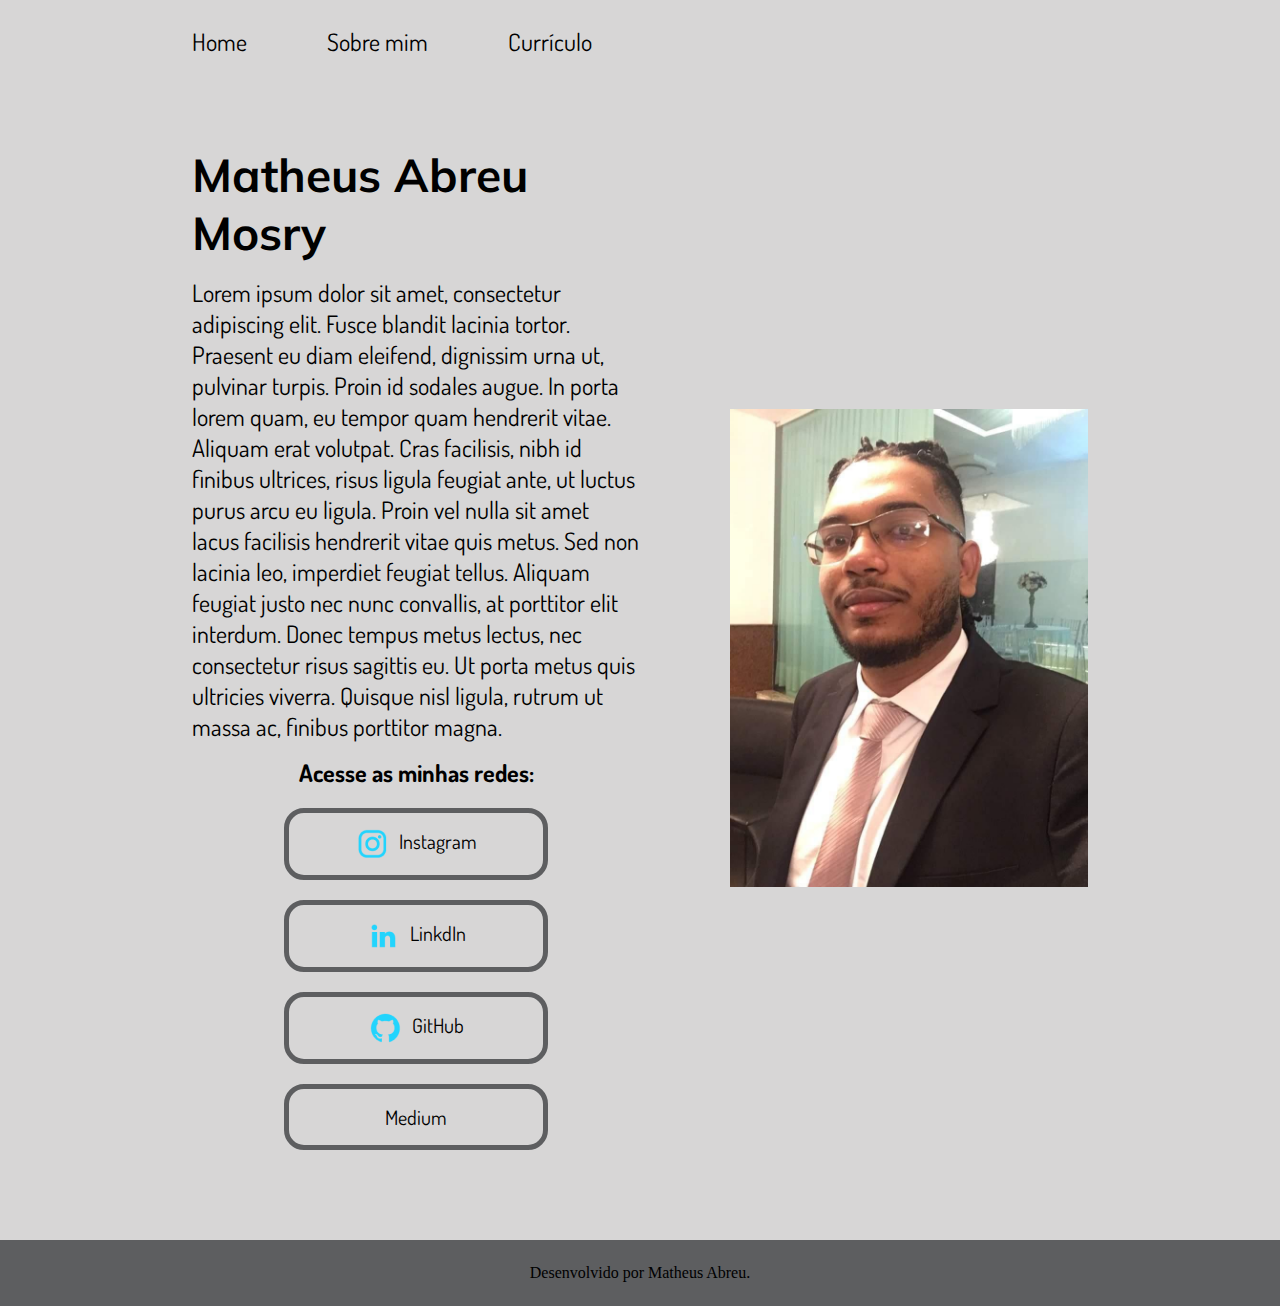
<file: index.html>
<!DOCTYPE html>
<html lang="pt-br">

<head>
    <meta charset="UTF-8">
    <meta http-equiv="X-UA-Compatible" content="IE=edge">
    <meta name="viewport" content="width=device-width, initial-scale=1.0">
    <title>Portifólio</title>
    <link rel="stylesheet" href="./styles/style.css">
</head>

<body>
    <header class="cabecalho">
        <nav class="cabecalho__menu">
            <a class="cabecalho__menu__link" href="index.html">Home</a>
            <a class="cabecalho__menu__link" href="about.html">Sobre mim</a>
            <a class="cabecalho__menu__link" href="cv.html">Currículo</a>
        </nav>
    </header>

    <main class="apresentacao">

        <section class="apresentacao__conteudo">
            <h1 class="apresentacao__conteudo__titulo">Matheus Abreu Mosry</h1>
            <p class="apresentacao__conteudo__texto">Lorem ipsum dolor sit amet, consectetur adipiscing elit. Fusce blandit lacinia tortor. Praesent eu diam eleifend, dignissim urna ut, pulvinar turpis. Proin id sodales augue. In porta lorem quam, eu tempor quam hendrerit vitae. Aliquam erat volutpat. Cras facilisis, nibh id finibus ultrices, risus ligula feugiat ante, ut luctus purus arcu eu ligula. Proin vel nulla sit amet lacus facilisis hendrerit vitae quis metus. Sed non lacinia leo, imperdiet feugiat tellus. Aliquam feugiat justo nec nunc convallis, at porttitor elit interdum. Donec tempus metus lectus, nec consectetur risus sagittis eu. Ut porta metus quis ultricies viverra. Quisque nisl ligula, rutrum ut massa ac, finibus porttitor magna.
            </p>

            <div class="apresentacao__redes">
                <h2 class="subtitulo">Acesse as minhas redes:</h2>
                <a class="apresentacao__redes__link" href="https://www.instagram.com/matheus.mosry/">
                    <img src="./assets/instagram.png" alt=""> Instagram
                </a>
                <a class="apresentacao__redes__link" href="https://www.linkedin.com/in/matheusmosry/">
                    <img src="./assets/linkedin.png" alt=""> LinkdIn</a>
                <a class="apresentacao__redes__link" href="https://github.com/MatheusMosry">
                    <img src="./assets/github.png" alt=""> GitHub</a>
                <a class="apresentacao__redes__link" href="">Medium</a>
            </div>

        </section>

        <img src="./assets/photo_1.jpg" alt="Matheus Abreu" class="imagem">

    </main>

    <footer class="rodape">
        <p>Desenvolvido por Matheus Abreu.</p>
    </footer>

</body>

</html>
</file>
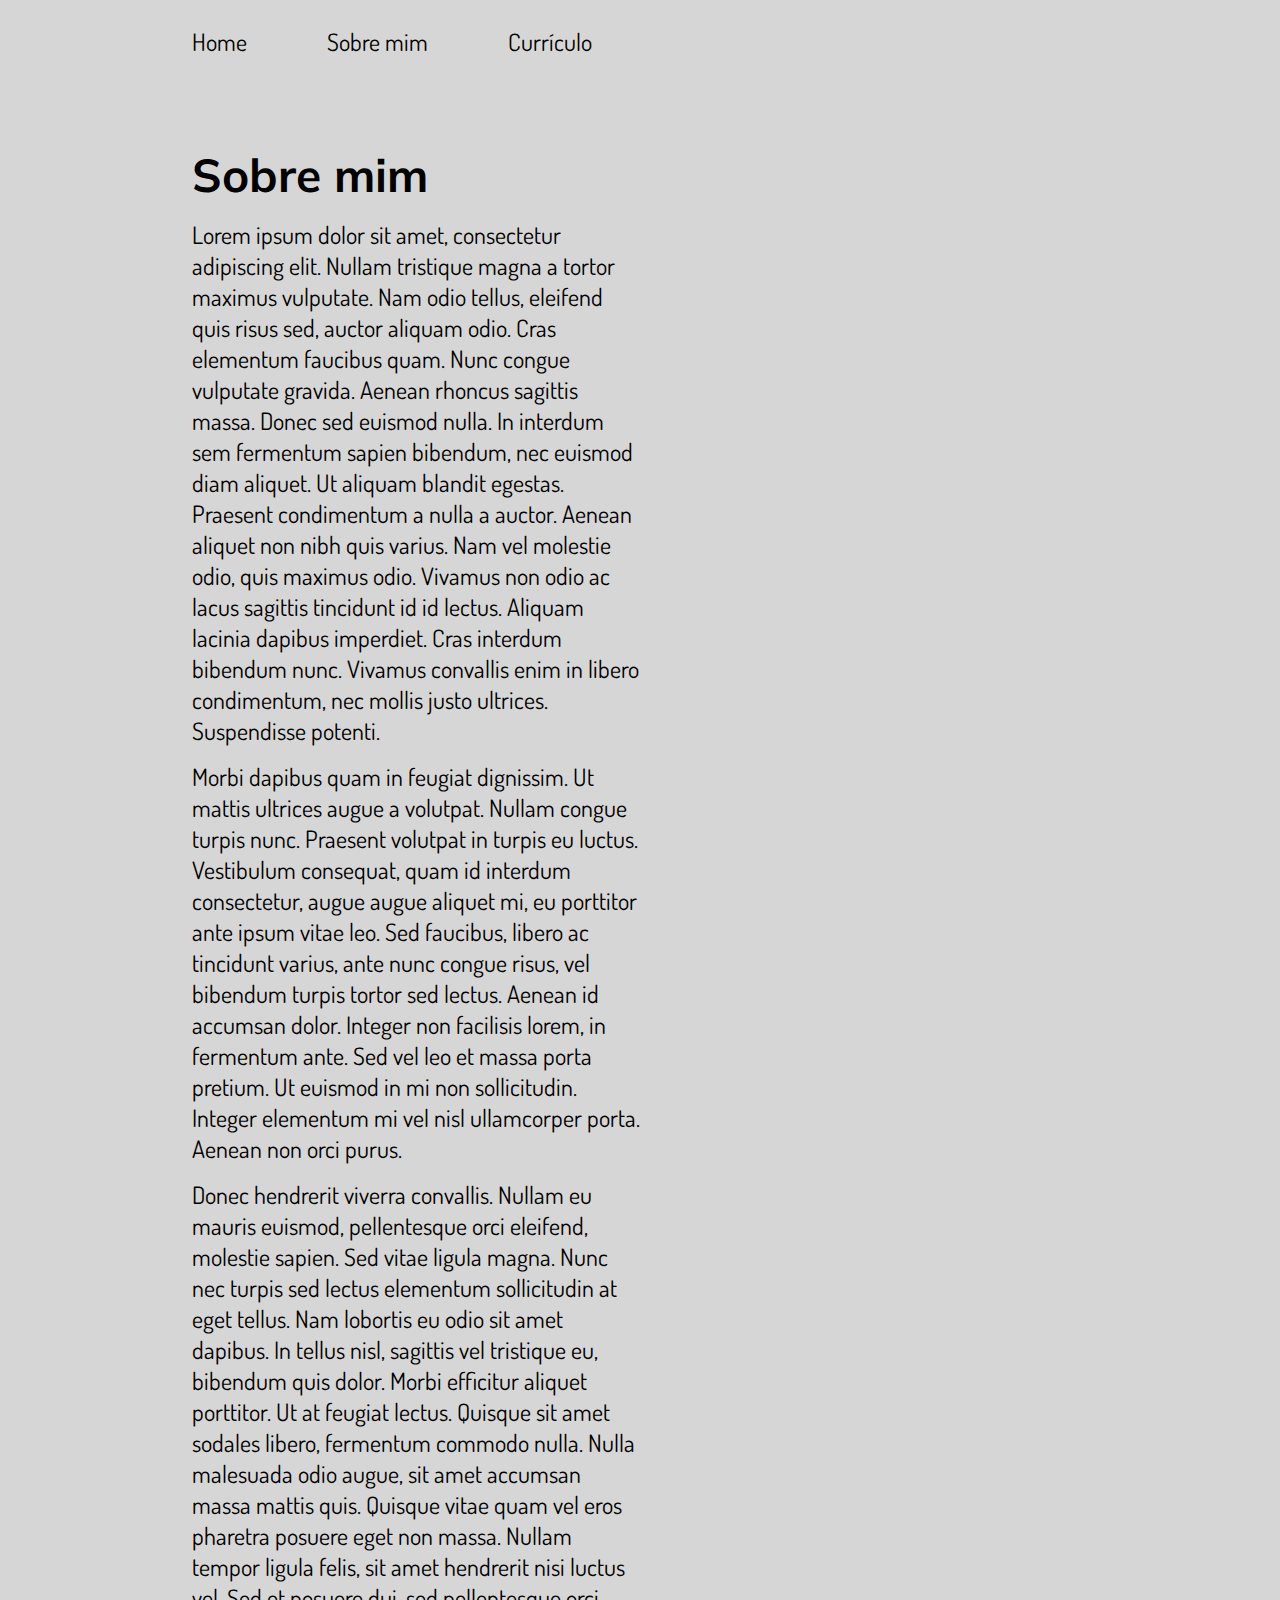
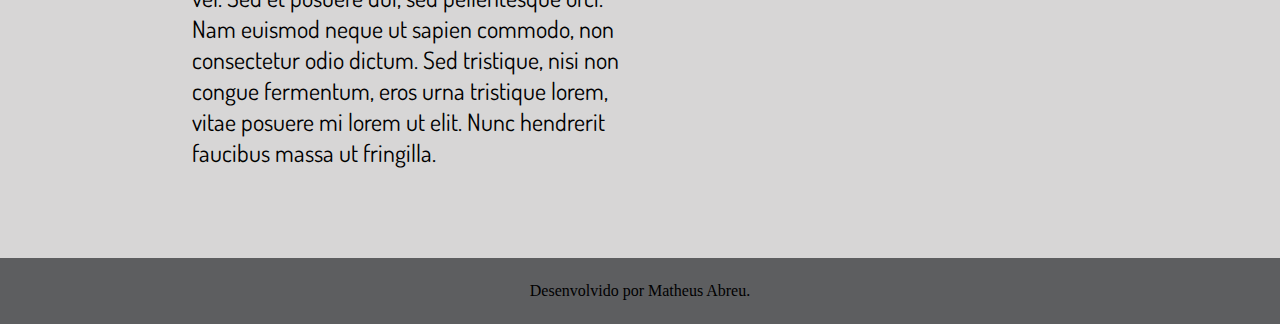
<file: about.html>
<!DOCTYPE html>
<html lang="pt-br">
<head>
    <meta charset="UTF-8">
    <meta http-equiv="X-UA-Compatible" content="IE=edge">
    <meta name="viewport" content="width=device-width, initial-scale=1.0">
    <link rel="stylesheet" href="./styles/style.css">
    <title>Sobre mim</title>
</head>
<body>
    <header class="cabecalho">
        <nav class="cabecalho__menu">
            <a class="cabecalho__menu__link" href="index.html">Home</a>
            <a class="cabecalho__menu__link" href="about.html">Sobre mim</a>
            <a class="cabecalho__menu__link" href="cv.html">Currículo</a>
        </nav>
    </header>

    <main class="apresentacao">
        <section class="apresentacao__conteudo">        
            <h1 class="apresentacao__conteudo__titulo">Sobre mim</h1>
            <!-- <p class="apresentacao__conteudo__texto">
                Meu nome é Matheus Abreu Mosry. Tenho 23 anos e estou cursando o quarto periodo 
                de sistemas de Informação no CEFET/RJ.<br>
                Estou me especializando na área de dados, porém, sigo estudando outras partes da TI,
                umas delas é a parte web (back-end) e automação (um dos focos da minha graduação é esse).<br>
                Procuro minha primeira vaga de estágio, acredito que consiga contribuir de forma efetiva para a empresa que me contratar.
            </p> -->
            <p class="apresentacao__conteudo__texto">Lorem ipsum dolor sit amet, consectetur adipiscing elit. Nullam tristique magna a tortor maximus vulputate. Nam odio tellus, eleifend quis risus sed, auctor aliquam odio. Cras elementum faucibus quam. Nunc congue vulputate gravida. Aenean rhoncus sagittis massa. Donec sed euismod nulla. In interdum sem fermentum sapien bibendum, nec euismod diam aliquet. Ut aliquam blandit egestas. Praesent condimentum a nulla a auctor. Aenean aliquet non nibh quis varius. Nam vel molestie odio, quis maximus odio. Vivamus non odio ac lacus sagittis tincidunt id id lectus. Aliquam lacinia dapibus imperdiet. Cras interdum bibendum nunc. Vivamus convallis enim in libero condimentum, nec mollis justo ultrices. Suspendisse potenti.</p>
            <p class="apresentacao__conteudo__texto">Morbi dapibus quam in feugiat dignissim. Ut mattis ultrices augue a volutpat. Nullam congue turpis nunc. Praesent volutpat in turpis eu luctus. Vestibulum consequat, quam id interdum consectetur, augue augue aliquet mi, eu porttitor ante ipsum vitae leo. Sed faucibus, libero ac tincidunt varius, ante nunc congue risus, vel bibendum turpis tortor sed lectus. Aenean id accumsan dolor. Integer non facilisis lorem, in fermentum ante. Sed vel leo et massa porta pretium. Ut euismod in mi non sollicitudin. Integer elementum mi vel nisl ullamcorper porta. Aenean non orci purus.</p>
            <p class="apresentacao__conteudo__texto">Donec hendrerit viverra convallis. Nullam eu mauris euismod, pellentesque orci eleifend, molestie sapien. Sed vitae ligula magna. Nunc nec turpis sed lectus elementum sollicitudin at eget tellus. Nam lobortis eu odio sit amet dapibus. In tellus nisl, sagittis vel tristique eu, bibendum quis dolor. Morbi efficitur aliquet porttitor. Ut at feugiat lectus. Quisque sit amet sodales libero, fermentum commodo nulla. Nulla malesuada odio augue, sit amet accumsan massa mattis quis. Quisque vitae quam vel eros pharetra posuere eget non massa. Nullam tempor ligula felis, sit amet hendrerit nisi luctus vel. Sed et posuere dui, sed pellentesque orci. Nam euismod neque ut sapien commodo, non consectetur odio dictum. Sed tristique, nisi non congue fermentum, eros urna tristique lorem, vitae posuere mi lorem ut elit. Nunc hendrerit faucibus massa ut fringilla.</p>
        </section>
    </main>

    <footer class="rodape">
        <p>Desenvolvido por Matheus Abreu.</p>
    </footer>

</body>
</html>
</file>
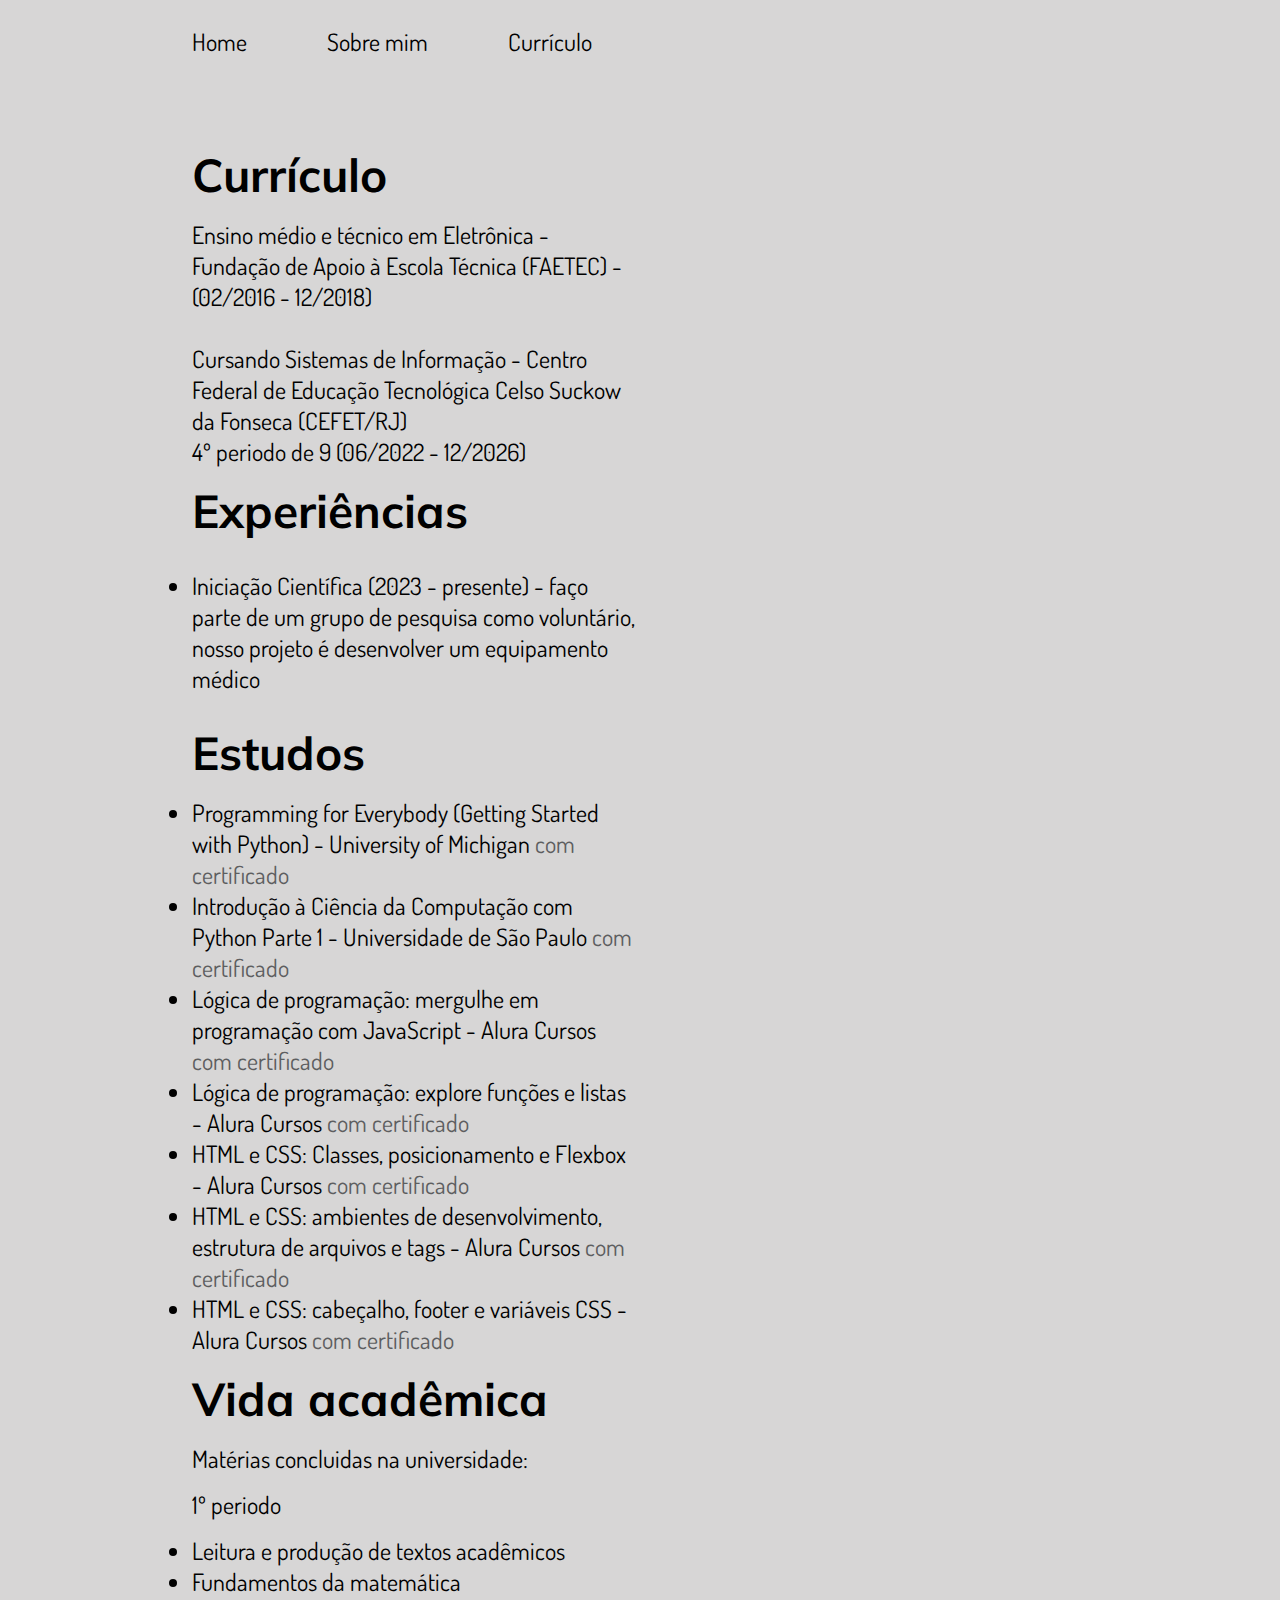
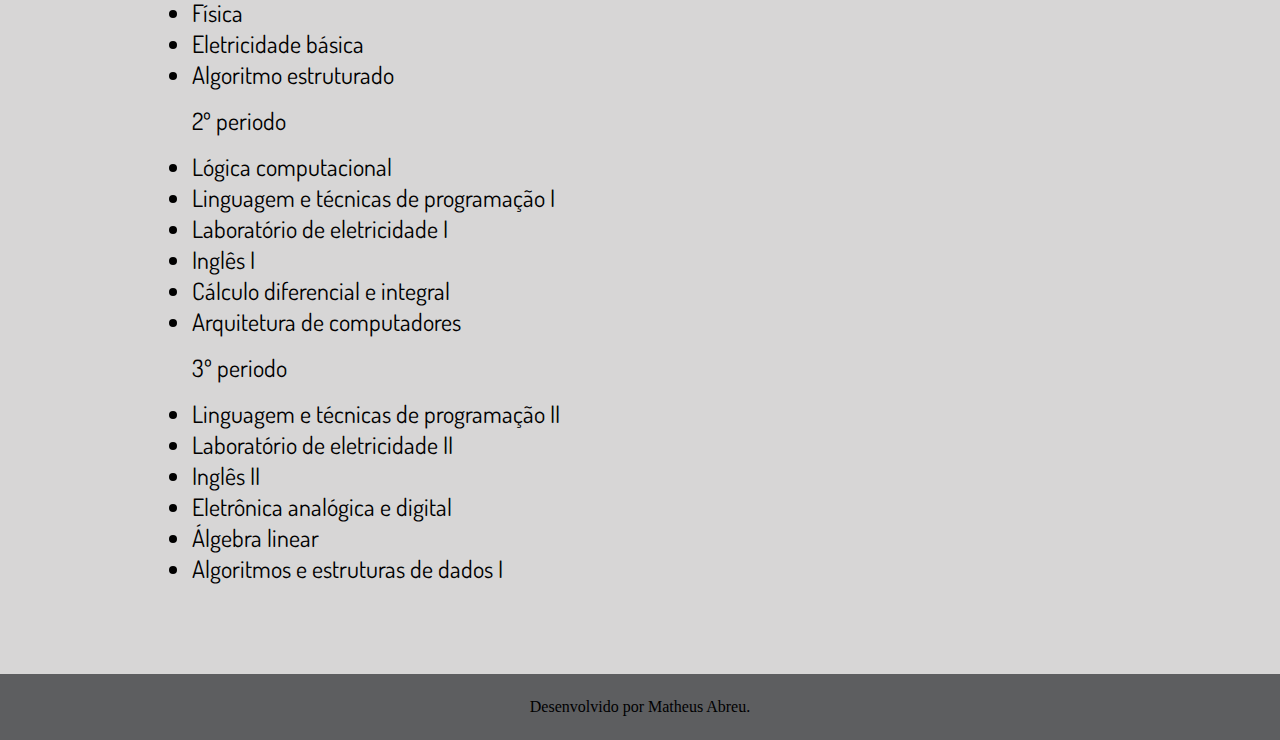
<file: cv.html>
<!DOCTYPE html>
<html lang="pt-br">
<head>
    <meta charset="UTF-8">
    <meta http-equiv="X-UA-Compatible" content="IE=edge">
    <meta name="viewport" content="width=device-width, initial-scale=1.0">
    <link rel="stylesheet" href="./styles/style.css">
    <title>Sobre mim</title>
</head>
<body>
    <header class="cabecalho">
        <nav class="cabecalho__menu">
            <a class="cabecalho__menu__link" href="index.html">Home</a>
            <a class="cabecalho__menu__link" href="about.html">Sobre mim</a>
            <a class="cabecalho__menu__link" href="cv.html">Currículo</a>
        </nav>
    </header>

    <main class="apresentacao">
        <section class="apresentacao__conteudo">
            <h1 class="apresentacao__conteudo__titulo">Currículo</h1>
            <p class="apresentacao__conteudo__texto">
                Ensino médio e técnico em Eletrônica - Fundação de Apoio à Escola Técnica (FAETEC) - (02/2016 - 12/2018)<br><br>
                Cursando Sistemas de Informação - Centro Federal de Educação Tecnológica Celso Suckow da Fonseca (CEFET/RJ)<br>
                4º periodo de 9 (06/2022 - 12/2026) 
            </p>
            <h2 class="apresentacao__conteudo__titulo">Experiências</h2>
            <p class="apresentacao__conteudo__texto">
            <ul class="apresentacao__conteudo__texto">
                <li> Iniciação Científica (2023 - presente) - faço parte de um grupo de pesquisa como voluntário, nosso projeto é desenvolver um equipamento médico </li>
            </ul>
            </p>
            <h2 class="apresentacao__conteudo__titulo">Estudos</h2>
            <div class="apresentacao__conteudo__texto">
            <ul class="apresentacao__conteudo__texto">
                <li>Programming for Everybody (Getting Started with Python) - University of Michigan <a href="https://coursera.org/share/af367afe640337e8681e28896c459b39">com certificado</a> </li>
                <li>Introdução à Ciência da Computação com Python Parte 1 - Universidade de São Paulo <a href="https://coursera.org/share/61b8eeb886e5a8fa9bf39c25fab8520b">com certificado</a></li>
                <li>Lógica de programação: mergulhe em programação com JavaScript - Alura Cursos <a href="https://cursos.alura.com.br/user/matheusmosry/course/logica-programacao-mergulhe-programacao-javascript/certificate">com certificado</a></li>
                <li>Lógica de programação: explore funções e listas - Alura Cursos <a href="https://cursos.alura.com.br/user/matheusmosry/course/logica-programacao-funcoes-listas/certificate">com certificado</a></li>
                <li>HTML e CSS: Classes, posicionamento e Flexbox - Alura Cursos <a href="https://cursos.alura.com.br/user/matheusmosry/course/html-css-classes-posicionamento-flexbox/certificate">com certificado</a></li>
                <li>HTML e CSS: ambientes de desenvolvimento, estrutura de arquivos e tags - Alura Cursos <a href="https://cursos.alura.com.br/user/matheusmosry/course/html-css-ambiente-arquivos-tags/certificate">com certificado</a></li>
                <li>HTML e CSS: cabeçalho, footer e variáveis CSS - Alura Cursos <a href="https://cursos.alura.com.br/certificate/matheusmosry/html-css-cabecalho-footer-variaveis-css">com certificado</a></li>
            </ul>
            </div>
            <h2 class="apresentacao__conteudo__titulo">Vida acadêmica</h2>
            <p class="apresentacao__conteudo__texto">Matérias concluidas na universidade:</p>
            <p class="apresentacao__conteudo__texto">1º periodo</p>
            <ul class="apresentacao__conteudo__texto">
                <li>Leitura e produção de textos acadêmicos</li>
                <li>Fundamentos da matemática</li>
                <li>Física</li>
                <li>Eletricidade básica</li>
                <li>Algoritmo estruturado</li>
            </ul>
            <p class="apresentacao__conteudo__texto">2º periodo</p>
            <ul class="apresentacao__conteudo__texto">
                <li>Lógica computacional</li>
                <li>Linguagem e técnicas de programação I</li>
                <li>Laboratório de eletricidade I </li>
                <li>Inglês I</li>
                <li>Cálculo diferencial e integral</li>
                <li>Arquitetura de computadores</li>
            </ul>
            <p class="apresentacao__conteudo__texto">3º periodo</p>
            <ul class="apresentacao__conteudo__texto">
                <li>Linguagem e técnicas de programação II</li>
                <li>Laboratório de eletricidade II</li>
                <li>Inglês II</li>
                <li>Eletrônica analógica e digital</li>
                <li>Álgebra linear</li>
                <li>Algoritmos e estruturas de dados I</li>
            </ul>

        </section>
        <!-- <img src="./assets/imagem.png" alt="Foto da Joana Santos programando"> -->
    </main>

    <footer class="rodape">
        <p>Desenvolvido por Matheus Abreu.</p>
    </footer>

</body>
</html>
</file>
<file: styles/style.css>
@import url('https://fonts.googleapis.com/css2?family=Dosis:wght@200..800&family=Mulish:wght@200..1000&display=swap');

*{
    margin: 0;
    padding: 0;
}

body {
    /* height: 100vh; */
    box-sizing: border-box;
    background-color: #d7d6d6;
    color: black;
}


.cabecalho {
    padding: 2% 0% 0% 15%;
}

.cabecalho__menu {
    display: flex;
    gap: 80px;
}

.cabecalho__menu__link {
    font-size: 1.5rem;
    font-family: "Dosis", sans-serif;
    text-decoration: none;
    color: black;

}

.apresentacao {
    padding: 7% 15%;
    display: flex;
    align-items: center;
    justify-content: space-between;
    gap: 32px;
}

.apresentacao__conteudo {
    width: 50%;
    display: flex;
    flex-direction: column;
    gap: 15px;
}

.apresentacao__conteudo__titulo {
    font-size: 2.875rem;
    font-family: "Mulish", sans-serif;
}

.apresentacao__conteudo__texto{
    font-size: 1.5rem;
    font-family: "Dosis", sans-serif;
}

.subtitulo {
    font-family: "Dosis", sans-serif;
}

.apresentacao__redes {
    display: flex;
    justify-content: space-between;
    flex-direction: column;
    align-items: center;
    gap: 20px;
}

.apresentacao__redes__link {
    display: flex;
    justify-content: center;
    gap: 10px;
    color: black;
    text-align: center;
    font-size: 1.25rem;
    font-family: "Dosis", sans-serif;
    text-decoration: none;
    /* background-color: #5d5e60; */
    border: 5px solid #5d5e60;
    width: 50%;
    border-radius: 20px;
    padding: 15px;
}
.apresentacao__redes__link:hover {
    background-color: #5d5e60;
}

.imagem {
    width: 40%;
}


.rodape {
    color: black;
    background-color: #5d5e60;
    text-align: center;
    padding: 24px;
}


.apresentacao__conteudo__texto a{
    text-decoration: none;
    color: #5d5e60;
}


@media (max-width: 1200px) {
    .cabecalho {
        padding: 10%;
    }

    .cabecalho__menu {
        justify-content: center;
    }

    .apresentacao {
        flex-direction: column-reverse;
        padding: 5%;
    }

    .apresentacao__conteudo {
        width: auto;
    }
}
</file>
